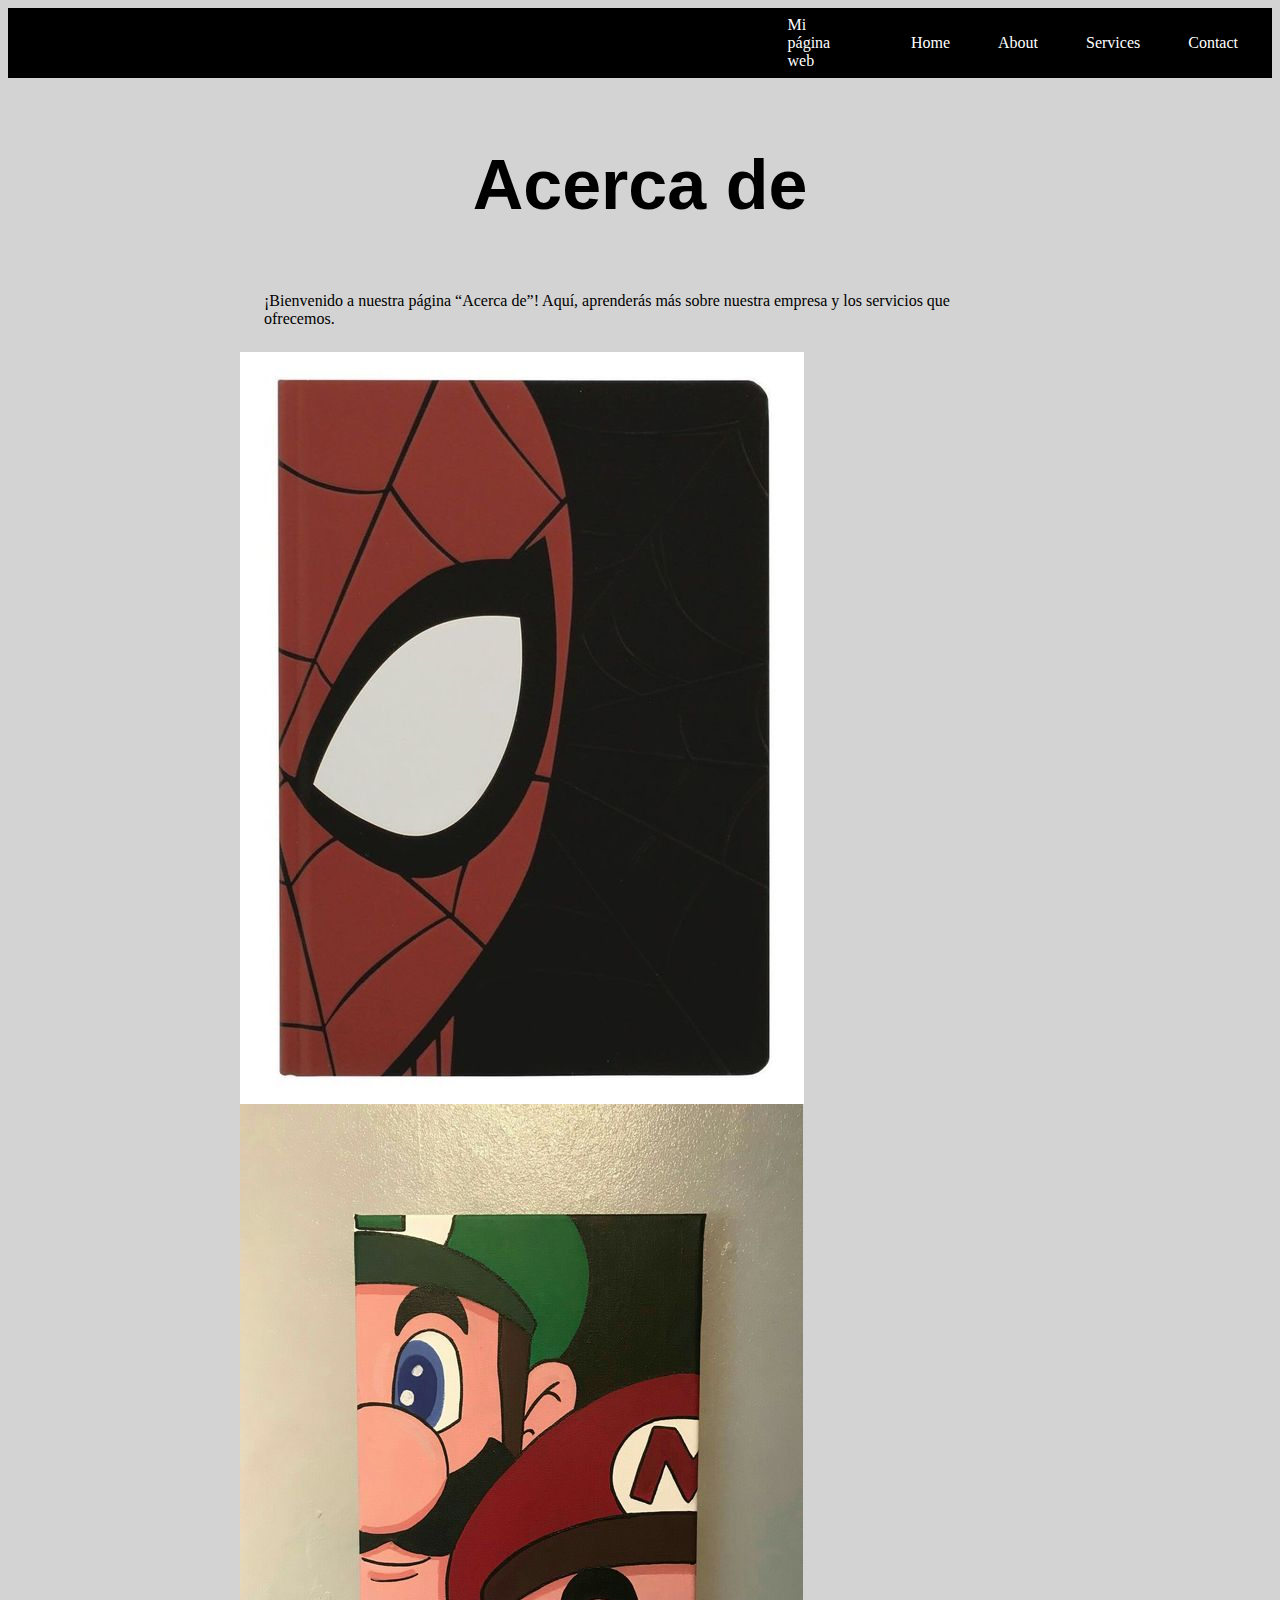
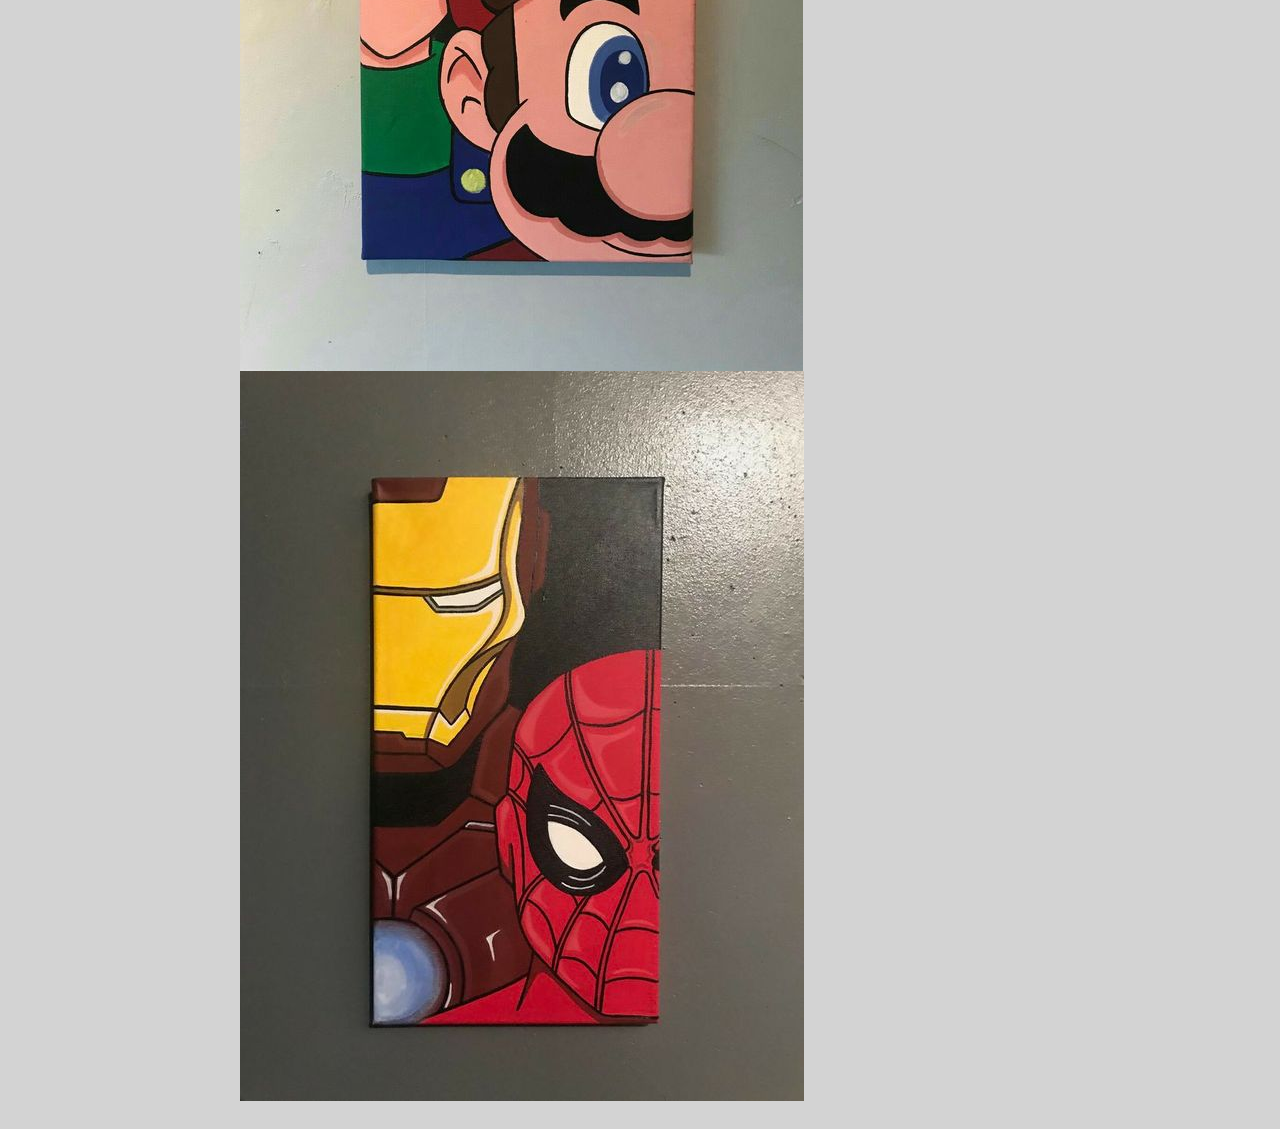
<file: about.html>
<!DOCTYPE html>
<html>
  <head>
    <link rel="stylesheet" type="text/css" href="styles.css">
    <title>holu</title>
</head>
<body>
    <div class="container-nav">
        <nav class="navbar">
            <nav class="navbar" role="navigation"></nav>
          <a href="#" class="brand">Mi página web</a>
          <ul class="nav-links">
            <li><a href="mi-primer-website.html">Home</a></li>
            <li><a href="about.html">About</a></li>
            <li><a href="services.html">Services</a></li>
            <li><a href="contact.html">Contact</a></li>
          </ul>
        </nav>
        <button class="button-menu-toggle">Menu</button>
      </div>
<div class="container">
    <h1>Acerca de</h1>
    <p>¡Bienvenido a nuestra página “Acerca de”! Aquí, aprenderás más sobre nuestra empresa y los servicios que ofrecemos.</p>
    <div class="imagenes">
        <div class="img-container">
            <img src="imagen1.jpg" alt="cuadro spiderman" />
            <img src="imagen2.jpg" alt="cuadro mario" />
            <img src="imagen3.jpg" alt="cuadro ironman y spiderman" />
        </div>   
    </div>
</div>
</div>
</html>
<script src="script.js"></script>
</body>
</file>
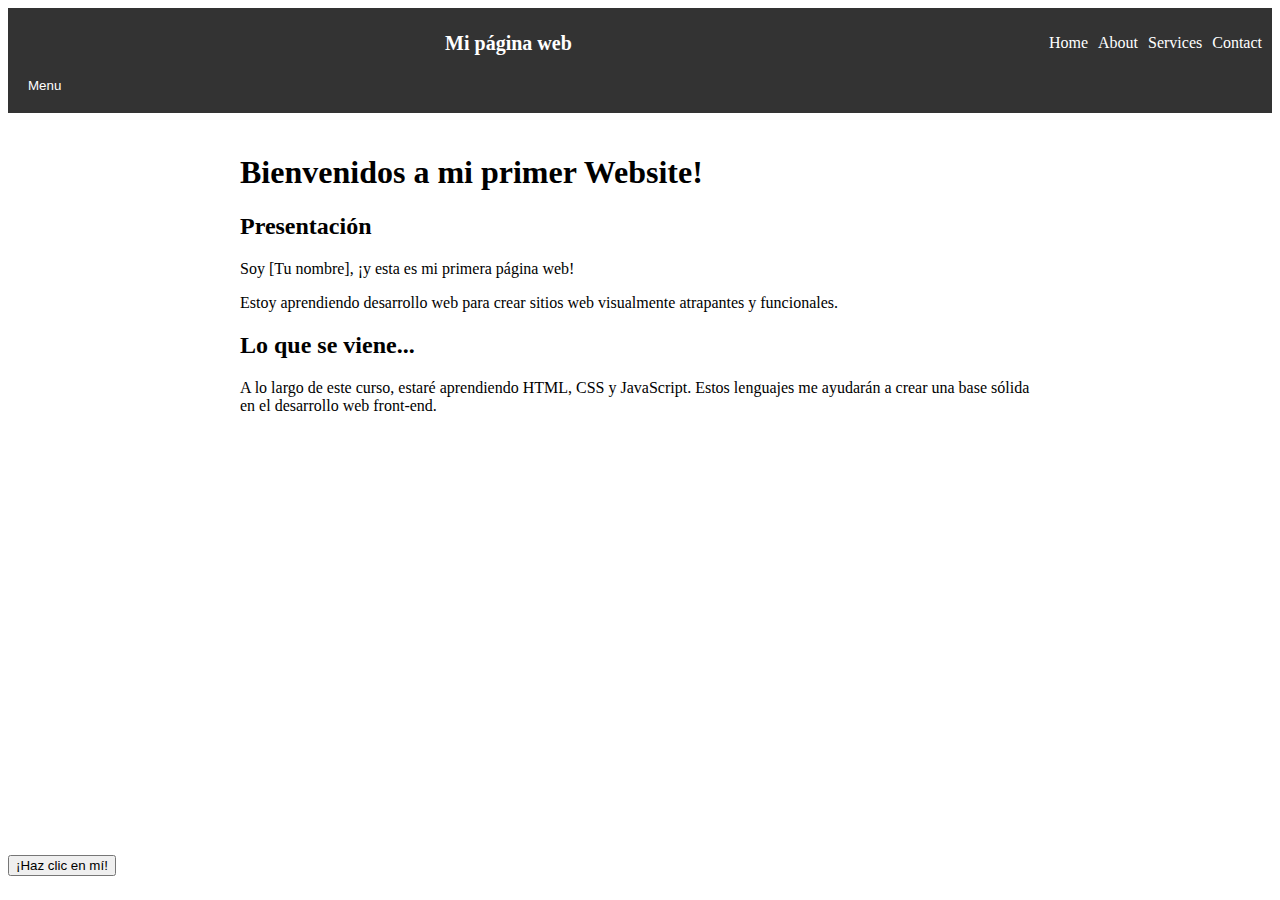
<file: clasedoce.html>
<!DOCTYPE html>
<html>
  <head>
    <link rel="stylesheet" type="text/css" href="clasedoce.css">
    <title>holu</title>
</head>
<body>

    <div class="container-nav">
        <nav class="navbar">
          <nav class="navbar" role="navigation"></nav>
          <a href="#" class="brand">Mi página web</a>
          <ul class="nav-links">
            <li><a href="clasedoce.html">Home</a></li>
            <li><a href="about.html">About</a></li>
            <li><a href="clasedoceservices.html">Services</a></li>
            <li><a href="contact.html">Contact</a></li>
          </ul>
        </nav>
        <button class="button-menu-toggle">Menu</button>
      </div>
<div class="container">
  <h1>Bienvenidos a mi primer Website!</h1>
  <section>
    <h2>Presentación</h2>
    <p>Soy [Tu nombre], ¡y esta es mi primera página web!</p>
    <p>Estoy aprendiendo desarrollo web para crear sitios web visualmente atrapantes y funcionales.</p>
  </section>
  <section>
    <h2>Lo que se viene...</h2>
    <p>
      A lo largo de este curso, estaré aprendiendo HTML, CSS y JavaScript. Estos lenguajes me ayudarán a crear una base sólida en el desarrollo web front-end.
    </p>
  </section>
</div>
<iframe width="560" height="315" src="https://www.youtube.com/embed/nn0ZDYz7M0E" title="YouTube video player" frameborder="0" allow="accelerometer; autoplay; clipboard-write; encrypted-media; gyroscope; picture-in-picture; web-share" allowfullscreen></iframe>
<button onClick="showAlert()" aria-label="Haz clic en mí">¡Haz clic en mí!</button>
</div>
</html>
<script src="script.js"></script>
</body>
</file>
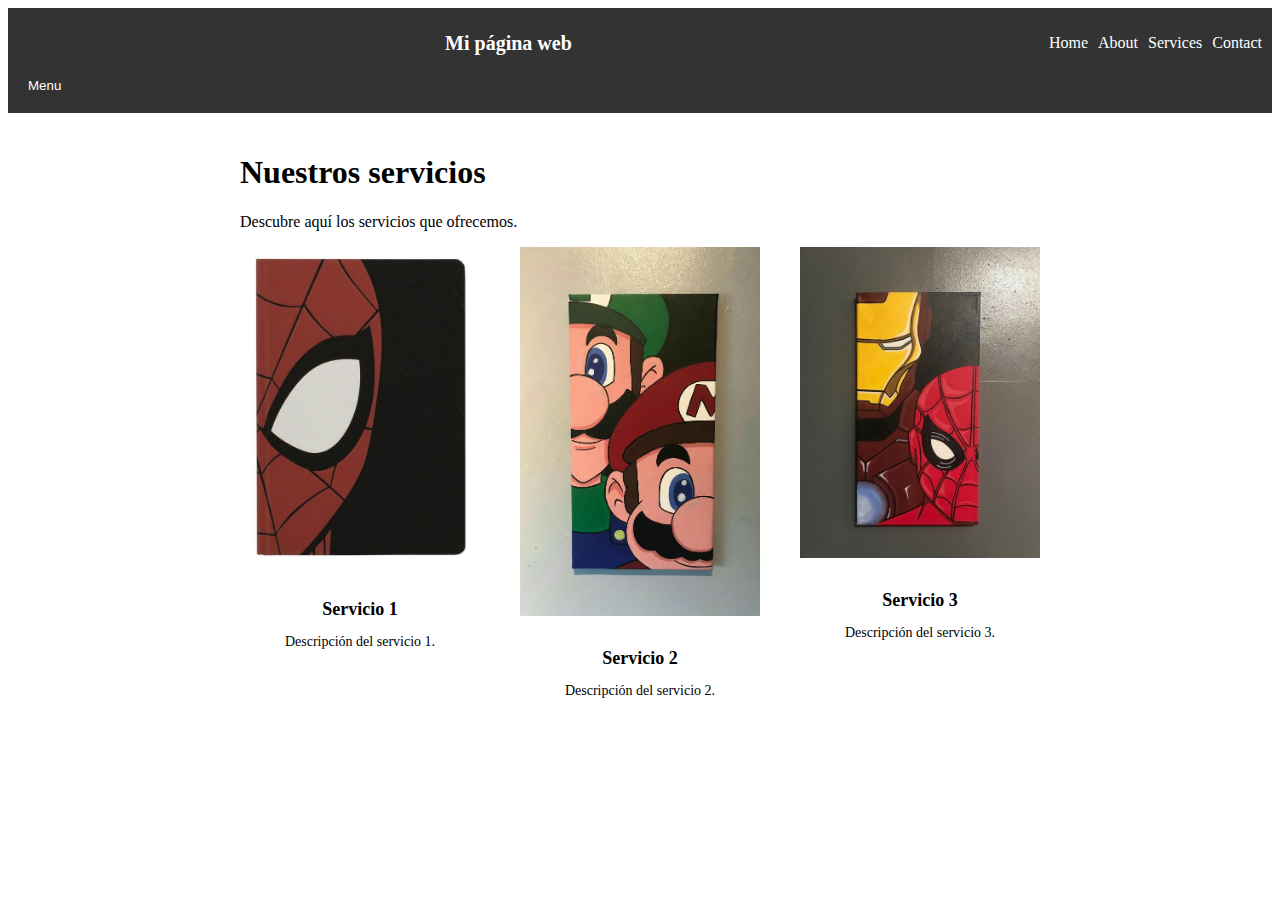
<file: clasedoceservices.html>
<!--  <!DOCTYPE html>
<html>
  <head>
    <link rel="stylesheet" type="text/css" href="styles.css">
    <title>holu</title>
</head>
<body>
 
    <div class="container-nav">
        <nav class="navbar">
            <nav class="navbar" role="navigation"></nav>
          <a href="#" class="brand">Mi página web</a>
          <ul class="nav-links">
            <li><a href="mi-primer-website.html">Home</a></li>
            <li><a href="about.html">About</a></li>
            <li><a href="services.html">Services</a></li>
            <li><a href="contact.html">Contact</a></li>
          </ul>
        </nav>
        <button class="button-menu-toggle">Menu</button>
      </div>
<div class="container">
    <h1>Nuestros servicios</h1>
    <p>Descubre aquí los servicios que ofrecemos.</p>
    <ul>
      <li>Servicio 1</li>
      <li>Servicio 2</li>
      <li>Servicio 3</li>
    </ul>
</div>
</div>
</html>
<script src="script.js"></script>
</body>
-->
<!DOCTYPE html>
<html>
<head>
  <link rel="stylesheet" type="text/css" href="clasedoce.css">
  <title>holu</title>
</head>
<body>
  <div class="container-nav">
    <nav class="navbar">
      <nav class="navbar" role="navigation"></nav>
      <a href="#" class="brand">Mi página web</a>
      <ul class="nav-links">
        <li><a href="clasedoce.html">Home</a></li>
        <li><a href="about.html">About</a></li>
        <li><a href="clasedoceservices.html">Services</a></li>
        <li><a href="contact.html">Contact</a></li>
      </ul>
    </nav>
    <button class="button-menu-toggle">Menu</button>
  </div>

  <div class="container">
    <h1>Nuestros servicios</h1>
    <p>Descubre aquí los servicios que ofrecemos.</p>
    <div class="services-container">
      <div class="service">
        <img src="imagen1.jpg" alt="Servicio 1">
        <h3>Servicio 1</h3>
        <p>Descripción del servicio 1.</p>
      </div>
      <div class="service">
        <img src="imagen2.jpg" alt="Servicio 2">
        <h3>Servicio 2</h3>
        <p>Descripción del servicio 2.</p>
      </div>
      <div class="service">
        <img src="imagen3.jpg" alt="Servicio 3">
        <h3>Servicio 3</h3>
        <p>Descripción del servicio 3.</p>
      </div>
    </div>
  </div>

  <script src="script.js"></script>
</body>
</html>
</file>
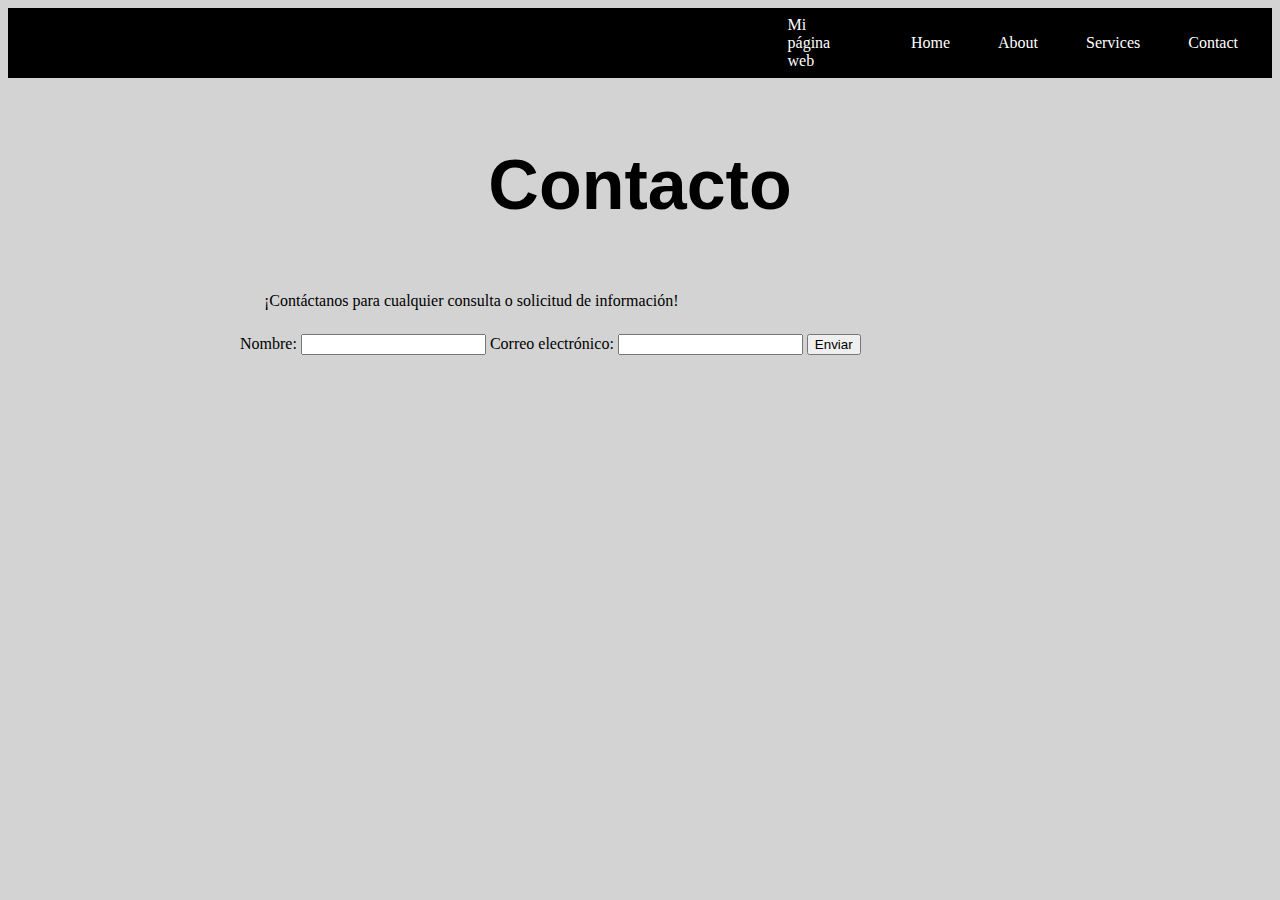
<file: contact.html>
<!DOCTYPE html>
<html>
  <head>
    <link rel="stylesheet" type="text/css" href="styles.css">
    <title>holu</title>
</head>
<body>
 
    <div class="container-nav">
        <nav class="navbar">
            <nav class="navbar" role="navigation"></nav>
          <a href="#" class="brand">Mi página web</a>
          <ul class="nav-links">
            <li><a href="mi-primer-website.html">Home</a></li>
            <li><a href="about.html">About</a></li>
            <li><a href="services.html">Services</a></li>
            <li><a href="contact.html">Contact</a></li>
          </ul>
        </nav>
        <button class="button-menu-toggle">Menu</button>
      </div>
<div class="container">
    <h1>Contacto</h1>
    <p>¡Contáctanos para cualquier consulta o solicitud de información!</p>
    <form>
        <label for="name">Nombre:</label>
        <input type="text" id="name" name="name" required>
      
        <label for="email">Correo electrónico:</label>
        <input type="email" id="email" name="email" required>
      
        <input type="submit" value="Enviar">
    </form>
  </div>
</div>
</html>
<script src="script.js"></script>
</body>
</file>
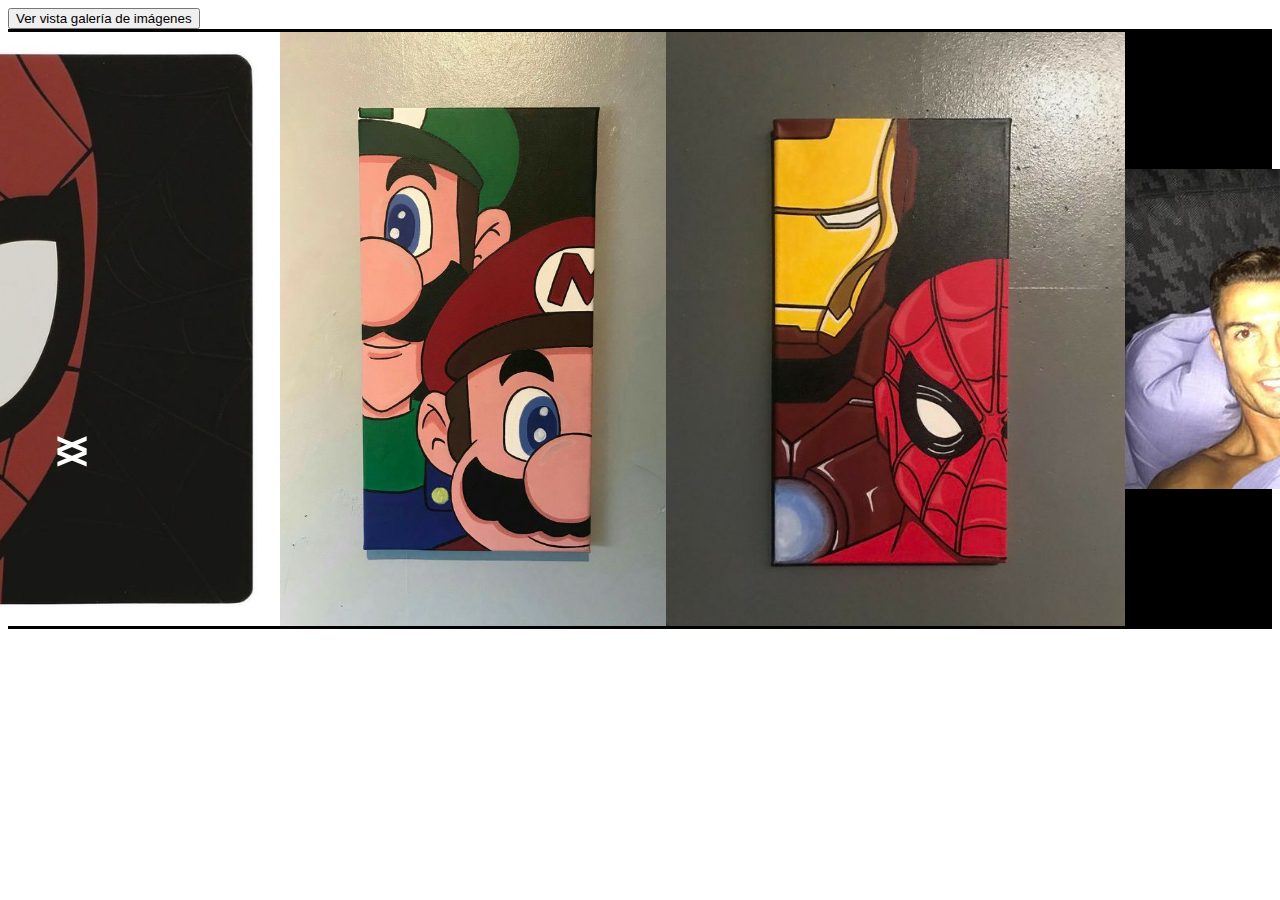
<file: dia10.html>
<!DOCTYPE html>
<html>
<head>
  <link rel="stylesheet" href="mica.css">
</head>
<body>
  <button id="toggle-btn">Ver vista galería de imágenes</button>

  <div id="slider-container" class="image-slider">
    <img class="img" src="imagen1.jpg" alt="Imagen 1">
    <img class="img" src="imagen2.jpg" alt="Imagen 2">
    <img class="img" src="imagen3.jpg" alt="Imagen 3">
    <img class="img" src="imagen4.jpg" alt="Imagen 4">
    
  </div>
  <button id="prev-btn" class="button-slider">&lt;</button>
    <button id="next-btn" class="button-slider">&gt;</button>

  <div id="gallery-container" class="gallery-container">
    <img src="imagen1.jpg" alt="Imagen 1">
    <img src="imagen2.jpg" alt="Imagen 2">
    <img src="imagen3.jpg" alt="Imagen 3">
    <img src="imagen4.jpg" alt="Imagen 4">
  </div>

  <script src="mica.js"></script>
</body>
</html>
</file>
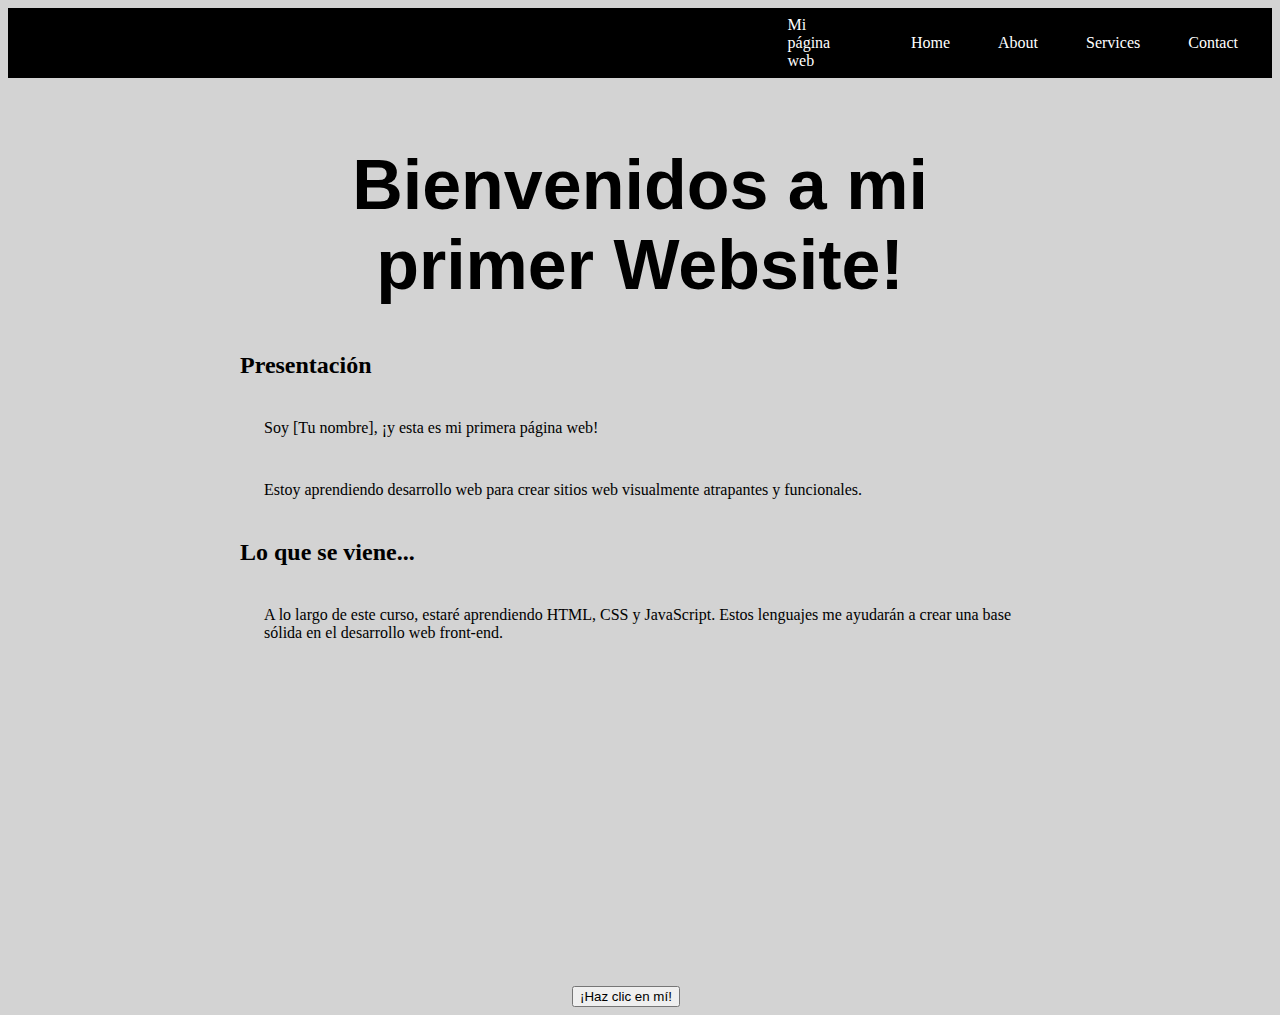
<file: mi-primer-website.html>
<!DOCTYPE html>
<html>
  <head>
    <link rel="stylesheet" type="text/css" href="styles.css">
    <title>holu</title>
</head>
<body>
    <div class="container-nav">
        <nav class="navbar">
          <nav class="navbar" role="navigation"></nav>
          <a href="#" class="brand">Mi página web</a>
          <ul class="nav-links">
            <li><a href="mi-primer-website.html">Home</a></li>
            <li><a href="about.html">About</a></li>
            <li><a href="services.html">Services</a></li>
            <li><a href="contact.html">Contact</a></li>
          </ul>
        </nav>
        <button class="button-menu-toggle">Menu</button>
      </div>
<div class="container">
  <h1>Bienvenidos a mi primer Website!</h1>
  <section>
    <h2>Presentación</h2>
    <p>Soy [Tu nombre], ¡y esta es mi primera página web!</p>
    <p>Estoy aprendiendo desarrollo web para crear sitios web visualmente atrapantes y funcionales.</p>
  </section>
  <section>
    <h2>Lo que se viene...</h2>
    <p>
      A lo largo de este curso, estaré aprendiendo HTML, CSS y JavaScript. Estos lenguajes me ayudarán a crear una base sólida en el desarrollo web front-end.
    </p>
  </section>
</div>
<iframe width="560" height="315" src="https://www.youtube.com/embed/nn0ZDYz7M0E" title="YouTube video player" frameborder="0" allow="accelerometer; autoplay; clipboard-write; encrypted-media; gyroscope; picture-in-picture; web-share" allowfullscreen></iframe>
<button onClick="showAlert()" aria-label="Haz clic en mí">¡Haz clic en mí!</button>
</div>
</html>
<script src="script.js"></script>
</body>
</file>
<file: styles.css>
body {
    background-color: lightgray;
    color:black;
}
h1 {
    font-size: 70px;
    font-family: 'Trebuchet MS', 'Lucida Sans Unicode', 'Lucida Grande', 'Lucida Sans', Arial, sans-serif;
    color:black;
    text-align:center;
}
p {
    font-family:'Times New Roman', Times, serif;
    font-size: large 90px;
    padding: 20px;
    margin: 4px;
}
.container {
    max-width: 800px;
    margin: auto;
    padding: 20px;
  }
  .row {
    display: flex;
    flex-wrap: wrap;
    margin: 10px;
  }
  
  .column {
    flex: 1;
    padding: 10px;
  }
  @media (max-width: 600px) {
    .column {
      flex: 100%;
    }
  }
  .container-nav {
    display: flex;
    padding: 10px;
    height: 50px;
    background-color: black;
  }
  .navbar {
    display: flex;
    justify-content: space-between;
    width: 100%;
  }
  .brand {
    display: flex;
    align-items: center;
  }
  li>a {
    padding: 8px 24px;
  }
  li {
    list-style-type: none;
  }
  a {
    color: white;
    text-decoration:none;
  }
  .nav-links {
    display: flex;
    align-items: center;
  }
  .button-menu-toggle {
    display: none;
  }
  .img-container {
    display:flex;
    flex-wrap: wrap;
  }
  @media (max-width: 768px) {
    .column {
      flex: 100%;
    }
  
  
    .nav-links {
      display: none;
    }
  
  
    .button-menu-toggle {
      display: block;
      background-color: white;
      border:none;
      border-radius: 50px;
      padding: 0 24px;
      font-family: monospace;
      font-weight: bold;
      font-size: 20px;
    }
   
    .nav-links.nav-links-responsive {
      position: absolute;
      display: flex;
      background-color: rgba(20,20,20,0.95);
      width: 100%;
      height: 100%;
      top: 70px;
      left: 0;
      flex-direction: column;
      padding-top: 200px;
      align-items: center;
      gap:70px;
      font-size: 40px;
  
  
    }
  }
</file>
<file: clasedoce.css>
.container-nav {
    background-color: #333;
    color: #fff;
    padding: 10px;
  }
  
  .navbar {
    display: flex;
    justify-content: space-between;
    align-items: center;
  }
  
  .brand {
    color: #fff;
    font-weight: bold;
    text-decoration: none;
    font-size: 20px;
  }
  
  .nav-links {
    list-style: none;
    display: flex;
  }
  
  .nav-links li {
    margin-left: 10px;
  }
  
  .nav-links li a {
    color: #fff;
    text-decoration: none;
  }
  
  .container {
    max-width: 800px;
    margin: 0 auto;
    padding: 20px;
  }
  
  footer {
    background-color: #333;
    color: #fff;
    padding: 20px;
    text-align: center;
  }
  
  iframe {
    width: 100%;
    height: 400px;
  }
  
  button.button-menu-toggle {
    background-color: #333;
    color: #fff;
    border: none;
    padding: 10px;
    cursor: pointer;
  }
  
  button.button-menu-toggle:hover {
    background-color: #555;
  }
  
  button.button-menu-toggle:focus {
    outline: none;
  }
  .services-container {
    display: flex;
    justify-content: space-between;
  }
  
  .service {
    text-align: center;
    width: 30%;
  }
  
  .service img {
    width: 100%;
    height: auto;
    margin-bottom: 10px;
  }
  
  .service h3 {
    font-size: 18px;
    margin-bottom: 5px;
  }
  
  .service p {
    font-size: 14px;
  }
</file>
<file: mica.css>
.image-slider {
    display: flex;
    justify-content: center;
    align-items: center;
    width: 100%;
    height: 600px;
    position: relative;
    background-color: black;
  }
  
  .img {
    max-width: 99%;
    max-height: 99%;
    object-fit: contain;
  }
  
  .button-slider {
    position: absolute;
    top: 50%;
    transform: translateY(-50%);
    height: 100%;
    width: 10%;
    background-color: transparent;
    color: white;
    border: none;
    font-size: 60px;
  }
  
  .button-slider:hover {
    background-color: rgba(255, 255, 255, 0.5);
  }
  
  .gallery-container {
    display: none;
  }
  
  .gallery-container img {
    max-width: 100%;
    max-height: 100%;
    object-fit: contain;
  }
</file>
